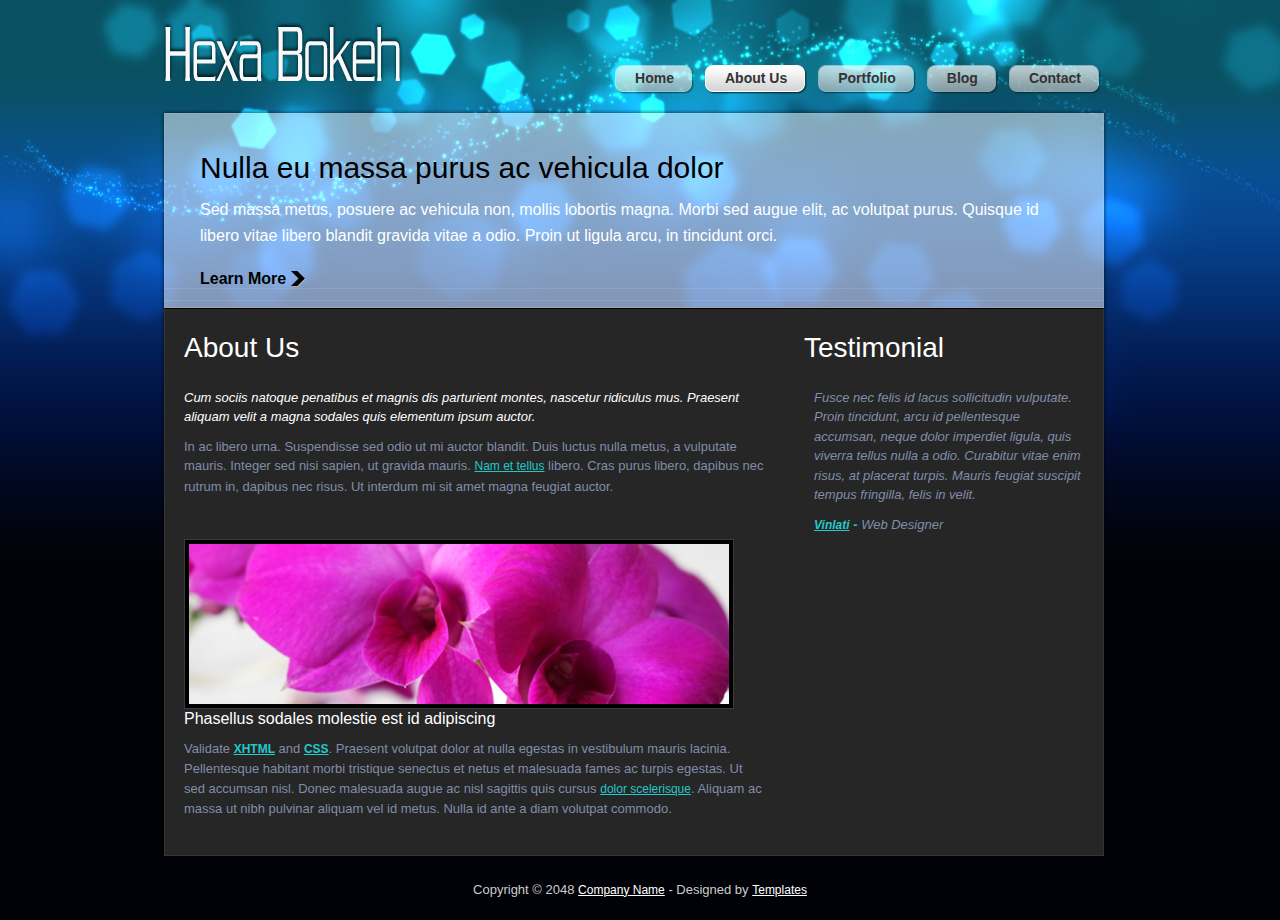
<file: 2026/about.html>
﻿<!DOCTYPE html PUBLIC "-//W3C//DTD XHTML 1.0 Transitional//EN" "http://www.w3.org/TR/xhtml1/DTD/xhtml1-transitional.dtd">
<html xmlns="http://www.w3.org/1999/xhtml">
<head>
<meta http-equiv="Content-Type" content="text/html; charset=utf-8" />
<title>Hexa Bokeh Theme - About Our Company</title>
<meta name="keywords" content="" />
<meta name="description" content="" />
<!--
Template 2026 Hexa Bokeh
http://www.tooplate.com/view/2026-hexa-bokeh
-->
<link href="tooplate_style.css" rel="stylesheet" type="text/css" />
        
<link rel="stylesheet" type="text/css" href="ddsmoothmenu.css" />

<script type="text/javascript" src="js/jquery.min.js"></script>
<script type="text/javascript" src="ddsmoothmenu.js">

/***********************************************
* Smooth Navigational Menu- (c) Dynamic Drive DHTML code library (www.dynamicdrive.com)
* This notice MUST stay intact for legal use
* Visit Dynamic Drive at http://www.dynamicdrive.com/ for full source code
***********************************************/

</script>

<script type="text/javascript">

ddsmoothmenu.init({
	mainmenuid: "tooplate_menu", //menu DIV id
	orientation: 'h', //Horizontal or vertical menu: Set to "h" or "v"
	classname: 'ddsmoothmenu', //class added to menu's outer DIV
	//customtheme: ["#1c5a80", "#18374a"],
	contentsource: "markup" //"markup" or ["container_id", "path_to_menu_file"]
})

</script>
    
</head>
<body>

<div id="tooplate_outer_wrapper">
	<div id="tooplate_wrapper">
    	<div id="tooplate_header">
            
            <div id="site_title"><h1><a href="#">Hexa Bokeh Template</a></h1></div>
			
            <div id="tooplate_menu" class="ddsmoothmenu">
                <ul>
                    <li><a href="index.html"><span></span>Home</a></li>
                    <li><a href="about.html" class="selected"><span></span>About Us</a>
                        <ul>
                            <li><a href="#">Sub menu 1</a></li>
                            <li><a href="#">Sub menu 2</a></li>
                            <li><a href="#">Sub menu 3</a></li>
                        </ul>
                    </li>
                    <li><a href="portfolio.html"><span></span>Portfolio</a>
                        <ul>
                            <li><a href="#">Sub menu 1</a></li>
                            <li><a href="#">Sub menu 2</a></li>
                            <li><a href="#">Sub menu 3</a></li>
                            <li><a href="#">Sub menu 4</a></li>
                            <li><a href="#">Sub menu 5</a></li>
                        </ul>
                    </li>
                    <li><a href="blog.html"><span></span>Blog</a></li>
                    <li><a href="contact.html"><span></span>Contact</a></li>
                </ul>
                <br style="clear: left" />
            </div> <!-- end of tooplate_menu -->
			
            <div class="cleaner"></div>
        </div> <!-- end of forever header -->
        
        <div id="tooplate_middle_sp">
            <div id="mid_title">
                Nulla eu massa purus ac vehicula dolor 	
            </div>
                <p>Sed massa metus, posuere ac vehicula non, mollis lobortis magna. Morbi sed augue elit, ac volutpat purus. Quisque id libero vitae libero blandit gravida vitae a odio. Proin ut ligula arcu, in tincidunt orci.</p>
            <div id="learn_more"><a href="#">Learn More</a></div>
			
            <div class="cleaner"></div>
        </div> <!-- end of middle -->
        
        <div id="tooplate_main">
        	
            <div class="col_w900 col_w900_last">
            <div class="col_w580 float_l">
                
				<h2>About Us</h2>
				<p><em>Cum sociis natoque penatibus et magnis dis parturient montes, nascetur ridiculus mus. Praesent aliquam velit a magna sodales quis elementum ipsum auctor.</em></p>
				<p>In ac libero urna. Suspendisse sed odio ut mi auctor blandit. Duis luctus nulla metus, a vulputate mauris. Integer sed nisi sapien, ut gravida mauris. <a href="#">Nam et tellus</a> libero. Cras purus libero, dapibus nec rutrum in, dapibus nec risus. Ut interdum mi sit amet magna feugiat auctor. </p>
				<div class="h30"></div>
				<div class="image_wrapper image_fl"><img src="images/tooplate_image_03.png" alt="Image 03" /></div>
				<h5>Phasellus sodales molestie est id adipiscing</h5>
				<p>Validate <a href="http://validator.w3.org/check?uri=referer" rel="nofollow"><strong>XHTML</strong></a> and <a href="http://jigsaw.w3.org/css-validator/check/referer" rel="nofollow"><strong>CSS</strong></a>. Praesent volutpat dolor at nulla egestas in vestibulum mauris lacinia. Pellentesque habitant morbi tristique senectus et netus et malesuada fames ac turpis egestas. Ut sed accumsan nisl. Donec malesuada augue ac nisl sagittis quis cursus <a href="#">dolor scelerisque</a>. Aliquam ac massa ut nibh pulvinar aliquam vel id metus. Nulla id ante a diam volutpat commodo.</p>
                
            </div>
            <div class="col_w280 float_r">
            
                <h2>Testimonial</h2>
                <blockquote>
                <p>Fusce nec felis id lacus sollicitudin vulputate. Proin tincidunt, arcu id pellentesque accumsan, neque dolor imperdiet ligula, quis viverra tellus nulla a odio. Curabitur vitae enim risus, at placerat turpis. Mauris feugiat suscipit tempus fringilla, felis in velit. </p>
                
                <cite><a href="#">Vinlati</a> - <span>Web Designer</span></cite>
                </blockquote>
            
            </div>  
            <div class="cleaner"></div>

		</div>
            
        </div><div id="tooplate_main_bottom"></div>
    
    	<div id="tooplate_footer">
		
            Copyright © 2048 <a href="#">Company Name</a> - Designed by <a rel="nofollow" href="http://www.tooplate.com">Templates</a>
			
        </div>
    
    </div> <!-- end of tooplate_wrapper -->
</div> <!-- end of tooplate_outer_wrapper -->

</body>
</html>
</file>
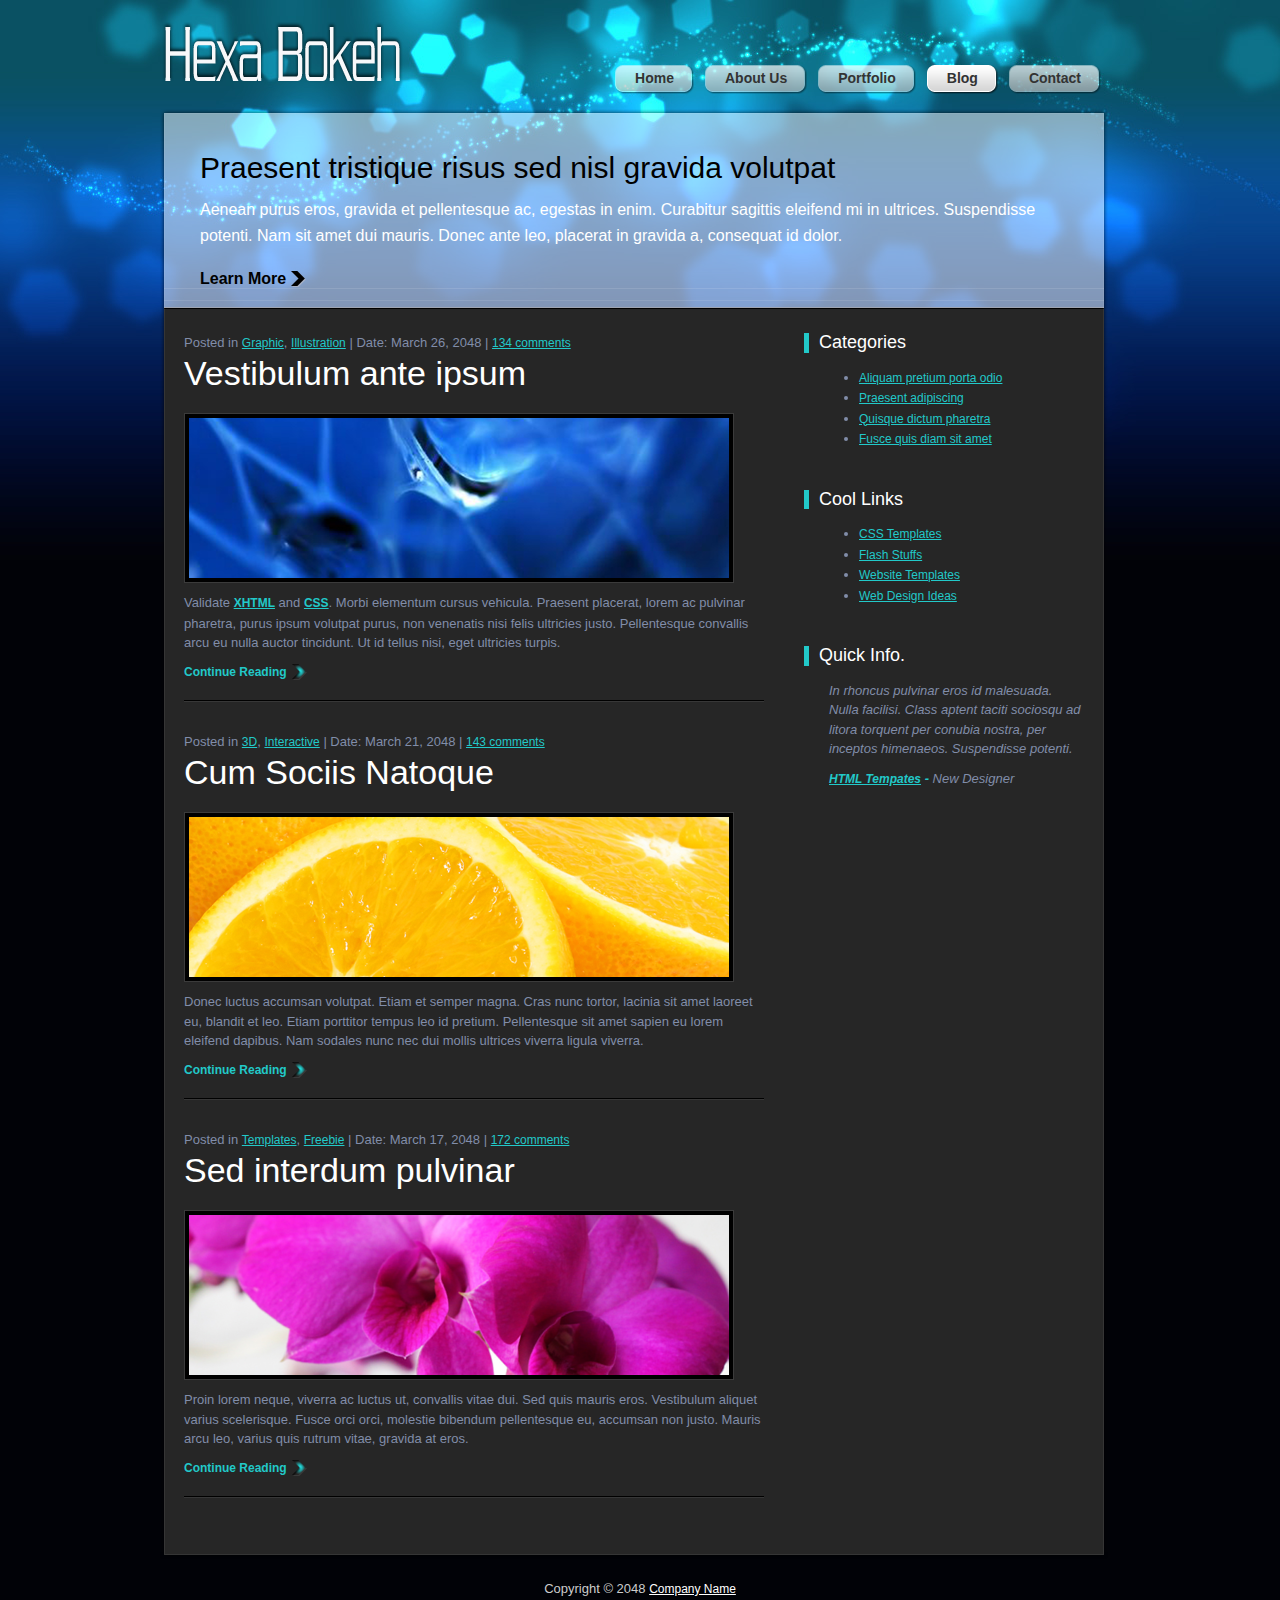
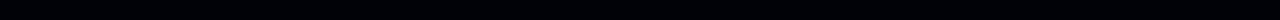
<file: 2026/blog.html>
﻿<!DOCTYPE html PUBLIC "-//W3C//DTD XHTML 1.0 Transitional//EN" "http://www.w3.org/TR/xhtml1/DTD/xhtml1-transitional.dtd">
<html xmlns="http://www.w3.org/1999/xhtml">
<head>
<meta http-equiv="Content-Type" content="text/html; charset=utf-8" />
<title>Hexa Bokeh Theme - Blog Page</title>
<meta name="keywords" content="" />
<meta name="description" content="" />
<!--
Template 2026 Hexa Bokeh
http://www.tooplate.com/view/2026-hexa-bokeh
-->
<link href="tooplate_style.css" rel="stylesheet" type="text/css" />
        
<link rel="stylesheet" type="text/css" href="ddsmoothmenu.css" />

<script type="text/javascript" src="js/jquery.min.js"></script>
<script type="text/javascript" src="ddsmoothmenu.js">

/***********************************************
* Smooth Navigational Menu- (c) Dynamic Drive DHTML code library (www.dynamicdrive.com)
* This notice MUST stay intact for legal use
* Visit Dynamic Drive at http://www.dynamicdrive.com/ for full source code
***********************************************/

</script>

<script type="text/javascript">

ddsmoothmenu.init({
	mainmenuid: "tooplate_menu", //menu DIV id
	orientation: 'h', //Horizontal or vertical menu: Set to "h" or "v"
	classname: 'ddsmoothmenu', //class added to menu's outer DIV
	//customtheme: ["#1c5a80", "#18374a"],
	contentsource: "markup" //"markup" or ["container_id", "path_to_menu_file"]
})

</script>
    
</head>
<body>

<div id="tooplate_outer_wrapper">
	<div id="tooplate_wrapper">
	
    	<div id="tooplate_header">
        
            <div id="site_title"><h1><a href="#">Hexa Bokeh Template</a></h1></div>
			
            <div id="tooplate_menu" class="ddsmoothmenu">
                <ul>
                    <li><a href="index.html"><span></span>Home</a></li>
                    <li><a href="about.html"><span></span>About Us</a>
                        <ul>
                            <li><a href="#">Sub menu 1</a></li>
                            <li><a href="#">Sub menu 2</a></li>
                            <li><a href="#">Sub menu 3</a></li>
                        </ul>
                    </li>
                    <li><a href="portfolio.html"><span></span>Portfolio</a>
                        <ul>
                            <li><a href="#">Sub menu 1</a></li>
                            <li><a href="#">Sub menu 2</a></li>
                            <li><a href="#">Sub menu 3</a></li>
                            <li><a href="#">Sub menu 3</a></li>
                            <li><a href="#">Sub menu 4</a></li>
                        </ul>
                    </li>
                    <li><a href="blog.html" class="selected"><span></span>Blog</a></li>
                    <li><a href="contact.html"><span></span>Contact</a></li>
                </ul>
				
                <br style="clear: left" />
            </div> <!-- end of tooplate_menu -->
			
            <div class="cleaner"></div>
        </div> <!-- end of forever header -->
        
        <div id="tooplate_middle_sp">
            <div id="mid_title">
            	Praesent tristique risus sed nisl gravida volutpat
            </div>
            <p>Aenean purus eros, gravida et pellentesque ac, egestas in enim. Curabitur sagittis eleifend mi in ultrices. Suspendisse potenti. Nam sit amet dui mauris. Donec ante leo, placerat in gravida a, consequat id dolor.</p>
            <div id="learn_more"><a href="#">Learn More</a></div>
            <div class="cleaner"></div>
        </div> <!-- end of middle -->
        
        <div id="tooplate_main">
		
           	<div class="col_w580 float_l">
        	<div class="post_box">
            	<p><span class="cat">Posted in <a href="#">Graphic</a>, <a href="#">Illustration</a></span> | Date: March 26, 2048 | <a href="#">134 comments</a></p>
            	<h2>Vestibulum ante ipsum</h2>
                <img src="images/tooplate_image_02.png" class="image_wrapper" alt="Image" />
                <p> Validate <a href="http://validator.w3.org/check?uri=referer" rel="nofollow"><strong>XHTML</strong></a> and <a href="http://jigsaw.w3.org/css-validator/check/referer" rel="nofollow"><strong>CSS</strong></a>. Morbi elementum cursus vehicula. Praesent placerat, lorem ac pulvinar pharetra, purus ipsum volutpat purus, non venenatis nisi felis ultricies justo. Pellentesque convallis arcu eu nulla auctor tincidunt. Ut id tellus nisi, eget ultricies turpis.</p>
                <a class="more" href="#">Continue Reading</a>
				
                <div class="cleaner"></div>
			</div>
			
            <div class="post_box">
            	<p><span class="cat">Posted in <a href="#">3D</a>, <a href="#">Interactive</a></span> | Date: March 21, 2048 | <a href="#">143 comments</a></p>
            	<h2>Cum Sociis Natoque</h2>
            	<img src="images/tooplate_image_04.png" class="image_wrapper" alt="Image 02" />
                <p>Donec luctus accumsan volutpat. Etiam et semper magna. Cras nunc tortor, lacinia sit amet laoreet eu, blandit et leo. Etiam porttitor tempus leo id pretium. Pellentesque sit amet sapien eu lorem eleifend dapibus. Nam sodales nunc nec dui mollis ultrices viverra ligula viverra.</p>
                <a class="more" href="#">Continue Reading</a>
                <div class="cleaner"></div>
			</div>
			
            <div class="post_box">
                <p><span class="cat">Posted in <a href="#">Templates</a>, <a href="#">Freebie</a></span> | Date: March 17, 2048 | <a href="#">172 comments</a></p>
                <h2>Sed interdum pulvinar</h2>
                <img src="images/tooplate_image_03.png" class="image_wrapper" alt="Image 03" />
                <p>Proin lorem neque, viverra ac luctus ut, convallis vitae dui. Sed quis mauris eros. Vestibulum aliquet varius scelerisque. Fusce orci orci, molestie bibendum pellentesque eu, accumsan non justo. Mauris arcu leo, varius quis rutrum vitae, gravida at eros.</p>
                <a class="more" href="#">Continue Reading</a>
                <div class="cleaner"></div>
			</div>
        </div>
        
        <div class="col_w280 float_r">
        	<h4>Categories</h4>
            <div class="sidebar_box">
                <ul class="tmo_list">
                    <li><a href="#">Aliquam pretium porta odio</a></li>
                    <li><a href="#">Praesent adipiscing</a></li>
                    <li><a href="#">Quisque dictum pharetra</a></li>
                    <li><a href="#">Fusce quis diam sit amet</a></li>
                </ul>
            </div>
            
            <div class="cleaner_h20"></div>
            
            <h4>Cool Links</h4>
            <div class="sidebar_box">
                <ul class="tmo_list">
                    <li><a href="#">CSS Templates</a></li> 
                    <li><a href="#">Flash Stuffs</a></li>
                    <li><a href="#">Website Templates</a></li>
                    <li><a href="#">Web Design Ideas</a></li>
                </ul>
            </div>
            
            <div class="cleaner_h20"></div>
            
				<h4>Quick Info.</h4>
				<div class="sidebar_box">
					<blockquote>
					<p>  In rhoncus pulvinar eros id malesuada. Nulla facilisi. Class aptent taciti sociosqu ad litora torquent per conubia nostra, per inceptos himenaeos. Suspendisse potenti. </p>
                    
                  	<cite><a href="#">HTML Tempates</a> - <span>New Designer</span></cite>            </blockquote>
          		</div>
        	</div>    
            
            <div class="cleaner"></div>
		</div>        
        
        <div id="tooplate_main_bottom"></div>
    
    	<div id="tooplate_footer">
		
            Copyright © 2048 <a href="#">Company Name</a>
            
        </div>
    
    </div> <!-- end of tooplate_wrapper -->
</div> <!-- end of tooplate_outer_wrapper -->

</body>
</html>
</file>
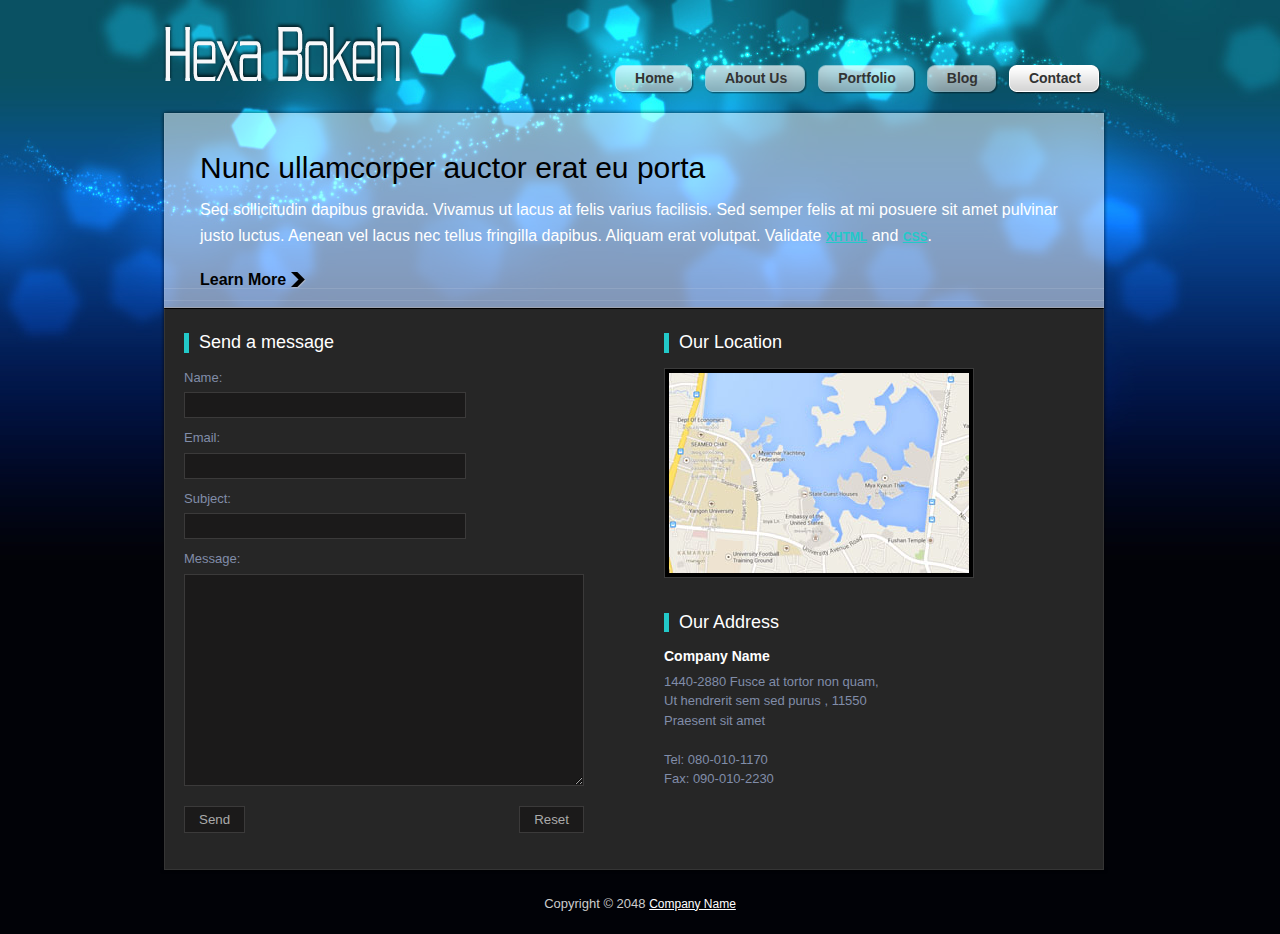
<file: 2026/contact.html>
﻿<!DOCTYPE html PUBLIC "-//W3C//DTD XHTML 1.0 Transitional//EN" "http://www.w3.org/TR/xhtml1/DTD/xhtml1-transitional.dtd">
<html xmlns="http://www.w3.org/1999/xhtml">
<head>
<meta http-equiv="Content-Type" content="text/html; charset=utf-8" />
<title>Hexa Bokeh Theme - Contact Form</title>
<meta name="keywords" content="" />
<meta name="description" content="" />
<!--
Template 2026 Hexa Bokeh
http://www.tooplate.com/view/2026-hexa-bokeh
-->
<link href="tooplate_style.css" rel="stylesheet" type="text/css" />

<link rel="stylesheet" type="text/css" href="ddsmoothmenu.css" />

<script type="text/javascript" src="js/jquery.min.js"></script>
<script type="text/javascript" src="ddsmoothmenu.js">

/***********************************************
* Smooth Navigational Menu- (c) Dynamic Drive DHTML code library (www.dynamicdrive.com)
* This notice MUST stay intact for legal use
* Visit Dynamic Drive at http://www.dynamicdrive.com/ for full source code
***********************************************/

</script>

<script type="text/javascript">

ddsmoothmenu.init({
	mainmenuid: "tooplate_menu", //menu DIV id
	orientation: 'h', //Horizontal or vertical menu: Set to "h" or "v"
	classname: 'ddsmoothmenu', //class added to menu's outer DIV
	//customtheme: ["#1c5a80", "#18374a"],
	contentsource: "markup" //"markup" or ["container_id", "path_to_menu_file"]
})

</script>

<link rel="stylesheet" type="text/css" href="css/jquery.lightbox-0.5.css" />    
    
    <!-- Arquivos utilizados pelo jQuery lightBox plugin -->
    <script type="text/javascript" src="js/jquery.js"></script>
    <script type="text/javascript" src="js/jquery.lightbox-0.5.js"></script>
    <link rel="stylesheet" type="text/css" href="css/jquery.lightbox-0.5.css" media="screen" />
    <!-- / fim dos arquivos utilizados pelo jQuery lightBox plugin -->
    
    <!-- Ativando o jQuery lightBox plugin -->
    <script type="text/javascript">
    $(function() {
        $('#map a').lightBox();
    });
    </script>
    
</head>
<body>

<div id="tooplate_outer_wrapper">
	<div id="tooplate_wrapper">
    
    	<div id="tooplate_header">
        
            <div id="site_title"><h1><a href="#">Hexa Bokeh Template</a></h1></div>
			
            <div id="tooplate_menu" class="ddsmoothmenu">
                <ul>
                    <li><a href="index.html"><span></span>Home</a></li>
                    <li><a href="about.html"><span></span>About Us</a>
                        <ul>
                            <li><a href="#">Sub menu 1</a></li>
                            <li><a href="#">Sub menu 2</a></li>
                            <li><a href="#">Sub menu 3</a></li>
                        </ul>
                    </li>
                    <li><a href="portfolio.html"><span></span>Portfolio</a>
                        <ul>
                            <li><a href="#">Sub menu 1</a></li>
                            <li><a href="#">Sub menu 2</a></li>
                            <li><a href="#">Sub menu 3</a></li>
                            <li><a href="#">Sub menu 4</a></li>
                            <li><a href="#">Sub menu 5</a></li>
                        </ul>
                    </li>
                    <li><a href="blog.html"><span></span>Blog</a></li>
                    <li><a href="contact.html" class="selected"><span></span>Contact</a></li>
                </ul>
                <br style="clear: left" />
            </div> <!-- end of tooplate_menu -->
			
            <div class="cleaner"></div>
        </div> <!-- end of forever header -->
        
        <div id="tooplate_middle_sp">
            <div id="mid_title">
                    Nunc ullamcorper auctor erat eu porta	
                </div>
                <p>Sed sollicitudin dapibus gravida. Vivamus ut lacus at felis varius facilisis. Sed semper felis at mi posuere sit amet pulvinar justo luctus. Aenean vel lacus nec tellus fringilla dapibus. Aliquam erat volutpat. Validate <a href="http://validator.w3.org/check?uri=referer" rel="nofollow"><strong>XHTML</strong></a> and <a href="http://jigsaw.w3.org/css-validator/check/referer" rel="nofollow"><strong>CSS</strong></a>.</p>
                <div id="learn_more"><a href="#">Learn More</a></div>
            <div class="cleaner"></div>
        </div> <!-- end of middle -->
        
        <div id="tooplate_main">
        	
            <div class="col_w420 float_l">
                <div id="contact_form">
            
                    <h4>Send a message</h4>
                    
                    <form method="post" name="contact" action="#">

						<label for="author">Name:</label> <input type="text" maxlength="40" id="author" class="input_field" name="author" />
						<div class="cleaner h10"></div>
		
						<label for="email">Email:</label> <input type="text" maxlength="40" id="email" class="input_field" name="email" />
						<div class="cleaner h10"></div>
								
						<label for="subject">Subject:</label> <input type="text" maxlength="40" id="subject" class="input_field" name="subject" />
						<div class="cleaner h10"></div>
	
						<label for="text">Message:</label> <textarea id="text" name="text" rows="0" cols="0" class="required"></textarea>
						<div class="cleaner h10"></div>
	
						<input type="submit" value="Send" id="submit" name="submit" class="submit_btn float_l" />
						<input type="reset" value="Reset" id="reset" name="reset" class="submit_btn float_r" />
                    
            		</form>
            
                </div> 
            </div>
                
            <div class="col_w420 float_r">
                <h4>Our Location</h4>
                <div id="map">
                    <a href="images/map_big.jpg" title="Location">
                        <img width="300" height="200" src="images/map_thumb.jpg" alt="Location Map" class="image_wrapper" />
                    </a>
              </div>                
                <div class="cleaner h30"></div>
                
                <h4>Our Address</h4>
                <h6><strong>Company Name</strong></h6>
                1440-2880   Fusce at tortor non quam, <br />
                Ut hendrerit sem sed purus , 11550 <br />
                Praesent sit amet<br /><br />
				
				Tel: 080-010-1170<br />
				Fax: 090-010-2230<br />
            </div>
            
            <div class="cleaner"></div>
        </div><div id="tooplate_main_bottom"></div>
    
    	<div id="tooplate_footer">
            
			Copyright © 2048 <a href="#">Company Name</a>
            
        </div>
    
    </div> <!-- end of tooplate_wrapper -->
</div> <!-- end of tooplate_outer_wrapper -->

</body>
</html>
</file>
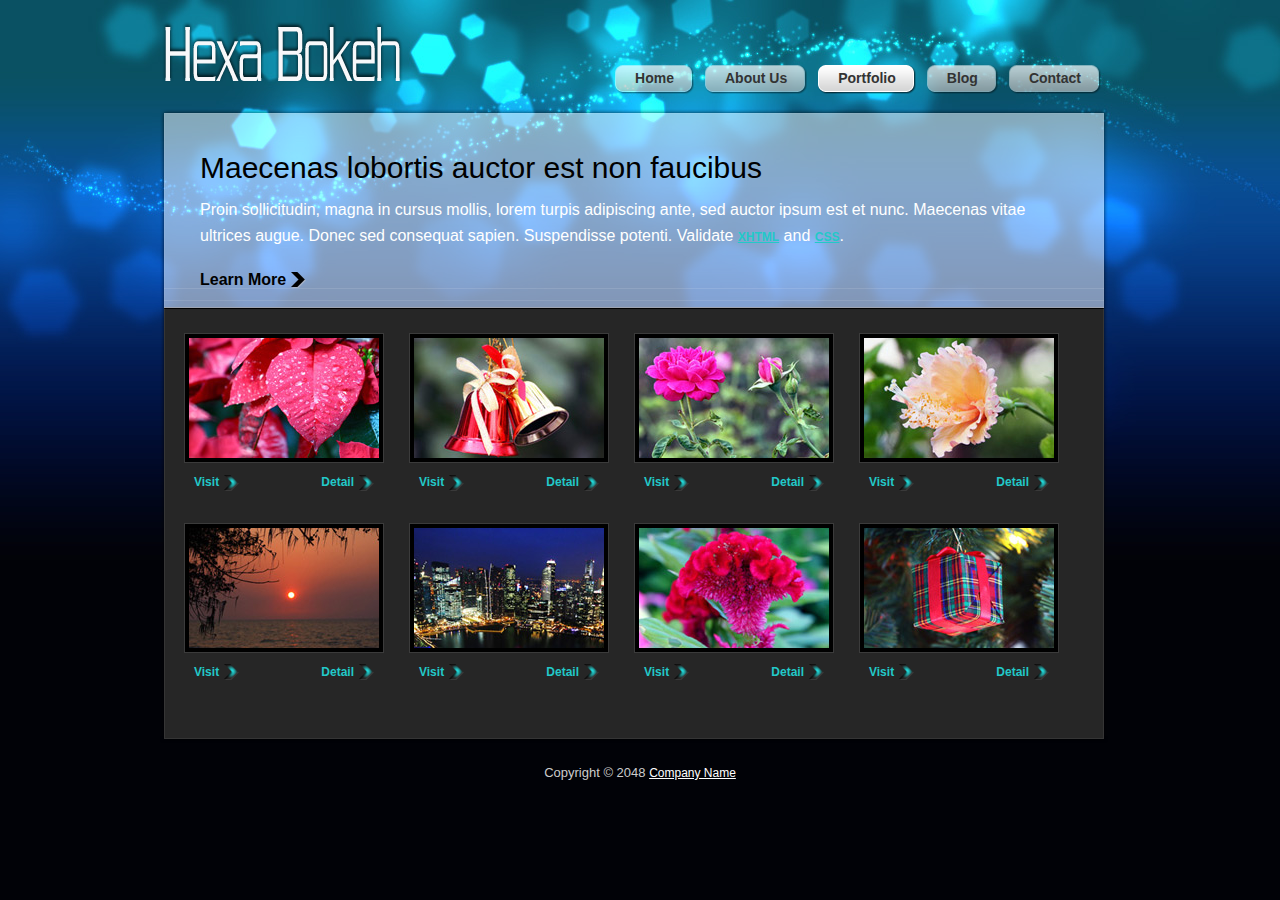
<file: 2026/portfolio.html>
﻿<!DOCTYPE html PUBLIC "-//W3C//DTD XHTML 1.0 Transitional//EN" "http://www.w3.org/TR/xhtml1/DTD/xhtml1-transitional.dtd">
<html xmlns="http://www.w3.org/1999/xhtml">
<head>
<meta http-equiv="Content-Type" content="text/html; charset=utf-8" />
<title>Hexa Bokeh Theme - Portfolio Page</title>
<meta name="keywords" content="" />
<meta name="description" content="" />
<!--
Template 2026 Hexa Bokeh
http://www.tooplate.com/view/2026-hexa-bokeh
-->
<link href="tooplate_style.css" rel="stylesheet" type="text/css" />
        
<link rel="stylesheet" type="text/css" href="ddsmoothmenu.css" />

<script type="text/javascript" src="js/jquery.min.js"></script>
<script type="text/javascript" src="ddsmoothmenu.js">

/***********************************************
* Smooth Navigational Menu- (c) Dynamic Drive DHTML code library (www.dynamicdrive.com)
* This notice MUST stay intact for legal use
* Visit Dynamic Drive at http://www.dynamicdrive.com/ for full source code
***********************************************/

</script>

<script type="text/javascript">

ddsmoothmenu.init({
	mainmenuid: "tooplate_menu", //menu DIV id
	orientation: 'h', //Horizontal or vertical menu: Set to "h" or "v"
	classname: 'ddsmoothmenu', //class added to menu's outer DIV
	//customtheme: ["#1c5a80", "#18374a"],
	contentsource: "markup" //"markup" or ["container_id", "path_to_menu_file"]
})

</script>

<!--////// CHOOSE ONE OF THE 3 PIROBOX STYLES  \\\\\\\-->
<link href="css_pirobox/white/style.css" media="screen" title="shadow" rel="stylesheet" type="text/css" />
<!--<link href="css_pirobox/white/style.css" media="screen" title="white" rel="stylesheet" type="text/css" />
<link href="css_pirobox/black/style.css" media="screen" title="black" rel="stylesheet" type="text/css" />-->
<!--////// END  \\\\\\\-->

<!--////// INCLUDE THE JS AND PIROBOX OPTION IN YOUR HEADER  \\\\\\\-->
<script type="text/javascript" src="js/jquery.min.js"></script>
<script type="text/javascript" src="js/piroBox.1_2.js"></script>
<script type="text/javascript">
$(document).ready(function() {
	$().piroBox({
			my_speed: 600, //animation speed
			bg_alpha: 0.5, //background opacity
			radius: 4, //caption rounded corner
			scrollImage : false, // true == image follows the page, false == image remains in the same open position
			pirobox_next : 'piro_next', // Nav buttons -> piro_next == inside piroBox , piro_next_out == outside piroBox
			pirobox_prev : 'piro_prev',// Nav buttons -> piro_prev == inside piroBox , piro_prev_out == outside piroBox
			close_all : '.piro_close',// add class .piro_overlay(with comma)if you want overlay click close piroBox
			slideShow : 'slideshow', // just delete slideshow between '' if you don't want it.
			slideSpeed : 4 //slideshow duration in seconds(3 to 6 Recommended)
	});
});
</script>
<!--////// END  \\\\\\\-->
    
</head>
<body>

<div id="tooplate_outer_wrapper">
	<div id="tooplate_wrapper">
    	<div id="tooplate_header">
		
            <div id="site_title"><h1><a href="#">Hexa Bokeh Template</a></h1></div>
            
            <div id="tooplate_menu" class="ddsmoothmenu">
                <ul>
                    <li><a href="index.html"><span></span>Home</a></li>
                    <li><a href="about.html"><span></span>About Us</a>
                        <ul>
                            <li><a href="#">Sub menu 1</a></li>
                            <li><a href="#">Sub menu 2</a></li>
                            <li><a href="#">Sub menu 3</a></li>
                        </ul>
                    </li>
                    <li><a href="portfolio.html" class="selected"><span></span>Portfolio</a>
                        <ul>
                            <li><a href="#">Sub menu 1</a></li>
                            <li><a href="#">Sub menu 2</a></li>
                            <li><a href="#">Sub menu 3</a></li>
                            <li><a href="#">Sub menu 4</a></li>
                            <li><a href="#">Sub menu 5</a></li>
                        </ul>
                    </li>
                    <li><a href="blog.html"><span></span>Blog</a></li>
                    <li><a href="contact.html"><span></span>Contact</a></li>
                </ul>
                <br style="clear: left" />
            </div> <!-- end of tooplate_menu -->
			
            <div class="cleaner"></div>
        </div> <!-- end of forever header -->
        
        <div id="tooplate_middle_sp">
            <div id="mid_title">
            Maecenas lobortis auctor est non faucibus	
            </div>
            <p>Proin sollicitudin, magna in cursus mollis, lorem turpis adipiscing ante, sed auctor ipsum est et nunc. Maecenas vitae ultrices augue. Donec sed consequat sapien. Suspendisse potenti. Validate <a href="http://validator.w3.org/check?uri=referer" rel="nofollow"><strong>XHTML</strong></a> and <a href="http://jigsaw.w3.org/css-validator/check/referer" rel="nofollow"><strong>CSS</strong></a>.</p>
            <div id="learn_more"><a href="#">Learn More</a></div>
            <div class="cleaner"></div>
		</div> <!-- end of middle -->
        
        <div id="tooplate_main">
        	
         	<div id="gallery">
				<div class="gallery_box"><a class="pirobox" href="images/gallery/image_01_b.jpg" title="Vivamus mattis tellus sit amet massa gravida tristique."><img src="images/gallery/image_01.jpg" alt="Image 01" class="image_wrapper" /></a>
				   	<div class="gl_box">
						 <a href="#" class="more float_l">Visit</a>
						 <a href="#" class="more float_r">Detail</a>
						<div class="cleaner"></div>
					</div>
						<div class="cleaner"></div>
				</div>
				
    	  		<div class="gallery_box">
    	  		  <a class="pirobox" href="images/gallery/image_02_b.jpg" title="Sed interdum semper massa, non posuere nibh accumsan ut."><img src="images/gallery/image_02.jpg" alt="Image 02" class="image_wrapper" /></a>
    	  		  	<div class="gl_box">
						<a href="#" class="more float_l">Visit</a>
						<a href="#" class="more float_r">Detail</a>
						<div class="cleaner"></div>
				  	</div>
               	 	<div class="cleaner"></div>
	  		  	</div>
				
				<div class="gallery_box">
					<a class="pirobox" href="images/gallery/image_03_b.jpg" title="Etiam placerat iaculis mauris, vitae ultrices felis scelerisque eget.">
						<img src="images/gallery/image_03.jpg" alt="Image 03" class="image_wrapper" />
					</a>
					<div class="gl_box">
						<a href="#" class="more float_l">Visit</a>
						<a href="#" class="more float_r">Detail</a>
						<div class="cleaner"></div>
					</div>
                	<div class="cleaner"></div>
				</div>
				<div class="gallery_box gb_lmb">
					<a class="pirobox" href="images/gallery/image_04_b.jpg" title="Integer sit amet velit quis nibh laoreet dignissim.">
						<img src="images/gallery/image_04.jpg" alt="Image 04" class="image_wrapper" />
					</a>
					<div class="gl_box">
						<a href="#" class="more float_l">Visit</a>
						<a href="#" class="more float_r">Detail</a>
						<div class="cleaner"></div>
					</div>
					<div class="cleaner"></div>
				</div>
				
            	<div class="gallery_box"><a class="pirobox" href="images/gallery/image_05_b.jpg" title="Proin consequat erat eu nunc ornare vestibulum."><img src="images/gallery/image_05.jpg" alt="Image 05" class="image_wrapper" /></a>
              		<div class="gl_box">
						<a href="#" class="more float_l">Visit</a>
					  	<a href="#" class="more float_r">Detail</a>
                		<div class="cleaner"></div>
			  		</div>
                	<div class="cleaner"></div>
		  		</div>
				
			  	<div class="gallery_box">
			  		<a class="pirobox" href="images/gallery/image_06_b.jpg" title="Maecenas cursus mi ut ipsum rhoncus a lobortis sem consequat."><img src="images/gallery/image_06.jpg" alt="Image 06" class="image_wrapper" /></a>
				  	<div class="gl_box">
					  	<a href="#" class="more float_l">Visit</a>
					  	<a href="#" class="more float_r">Detail</a>
						<div class="cleaner"></div>
				  	</div>
					<div class="cleaner"></div>
			  	</div>
				
          		<div class="gallery_box">
          			<a class="pirobox" href="images/gallery/image_07_b.jpg" title="Maecenas gravida mauris vel sapien sagittis imperdiet."><img src="images/gallery/image_07.jpg" alt="Image 07" class="image_wrapper" /></a>
              		<div class="gl_box">
					  	<a href="#" class="more float_l">Visit</a>
					  	<a href="#" class="more float_r">Detail</a>
                		<div class="cleaner"></div>
			  		</div>
                	<div class="cleaner"></div>
		  		</div>
				
            	<div class="gallery_box gb_lmb">
					<a class="pirobox" href="images/gallery/image_08_b.jpg" title="Mauris ac erat a neque imperdiet elementum.">
					<img src="images/gallery/image_08.jpg" alt="Image 08" class="image_wrapper" />
					</a>
					<div class="gl_box">
						<a href="#" class="more float_l">Visit</a>
						<a href="#" class="more float_r">Detail</a>
						<div class="cleaner"></div>
					</div>
                	<div class="cleaner"></div>
				</div>
      		</div> 
        
   	  		<div class="cleaner"></div>
        </div>
		
		<div id="tooplate_main_bottom"></div>
    
    	<div id="tooplate_footer">
            
			Copyright © 2048 <a href="#">Company Name</a>
            
        </div>
    
    </div> <!-- end of tooplate_wrapper -->
</div> <!-- end of tooplate_outer_wrapper -->

</body>
</html>
</file>
<file: 2026/tooplate_style.css>
/*
Template 2026 Hexa Bokeh
http://www.tooplate.com/view/2026-hexa-bokeh
*/

body {
	margin: 0;
	padding: 0;
	color: #818da9;
	font-family: Tahoma, Geneva, sans-serif;
	font-size: 13px;
	line-height: 1.5em; 
	background-color: #010207;
	background-position: top;
	background-repeat: repeat-x;
	background-image: url(images/tooplate_body_wrapper.jpg)
}

a, a:link, a:visited { 
	color: #22c9c9; 
	font-weight: normal; 
	text-decoration: underline; 
	font-size: 12px; 
}

a:hover { 
	text-decoration: none; 
}

a.more { 
	display: inline-block; 
	padding-right: 20px; 
	background:url(images/tooplate_more.png) center right no-repeat; 
	font-weight: 700; 
	text-decoration: none; 
}

p { 
	margin: 0 0 10px 0; 
	padding: 0; 
}

img { 
	border: none; 
}

blockquote { font-style: italic; margin: 0 0 0 10px;}
cite { font-weight: bold; color:#22c9c9; }
cite a, cite a:link, cite a:visited  { font-weight: bold; color:#22c9c9; }
cite span { font-weight: 400; color: #818da9; }
em { color: #fff; }

h1, h2, h3, h4, h5, h6 { color: #fff; font-weight: normal; }
h1 { font-size: 34px; margin: 0 0 30px; padding: 5px 0 }
h2 { font-size: 28px; margin: 0 0 25px; padding: 5px 0; }
h3 { font-size: 22px; margin: 0 0 20px; padding: 0; }
h4 { font-size: 18px; margin: 0 0 15px; padding: 0 0 0 10px; border-left: 5px solid #22c9c9 }
h5 { font-size: 16px; margin: 0 0 10px; padding: 0;  }
h6 { font-size: 14px; margin: 0 0 5px; padding: 0; }

.cleaner { clear: both }
.h10 { height: 10px }
.h20 { height: 20px }
.h30 { height: 30px }
.h40 { height: 40px }
.h50 { height: 50px }
.h60 { height: 60px }

.float_l { float: left }
.float_r { float: right }

.image_wrapper { 
	display: inline-block; 
	border: 1px solid #3b3b3b; 
	padding: 4px; 
	background: #000; 
	margin-bottom: 5px; 
}

.image_fl { 
	float: left; 
	margin: 3px 30px 0 0; 
}

.image_fr { 
	float: right; margin: 3px 0 0 30px; 
}

.tooplate_list { 
	margin: 20px 0 20px 10px; 
	padding: 0; 
	list-style: none; 
}

.tooplate_list li { 
	color:#22c9c9; 
	margin: 0; 
	padding: 0 0 5px 20px; 
	background: url(images/tooplate_list.png) no-repeat scroll 0 5px;  
}

.tooplate_list li a { 
	color: #22c9c9; 
	font-weight: normal; 
	font-size: 12px; 
	text-decoration: none; 
}

.tooplate_list li a:hover { 
	text-decoration: underline; 
}

#tooplate_outer_wrapper { 
	width: 100%; 
	background: url(images/tooplate_body.jpg) center top no-repeat; 
}

#tooplate_wrapper { 
	width: 960px; 
	padding: 0 10px; 
	margin: 0 auto; 
	background:url(images/tooplate_body.jpg) center top no-repeat; 
}

#tooplate_header {
	width: 948px;
	padding: 15px 0;
}

#site_title { 
	float: left; 
}

#site_title h1 { 
	margin: 0; 
	padding: 0; 
}

#site_title h1 a { 
	display: block; 
	width: 245px; 
	height: 70px; 
	color: #fff; 
	text-indent: -10000px; 
	background: url(images/tooplate_logo.png) no-repeat top left; 
}

#tooplate_menu { 
	float: right; 
	margin-top: 50px; 
}

#tooplate_middle { 
	clear: both;
	width: 868px;
	height: 224px;
	padding: 40px;
	overflow: hidden;
	background: url(images/tooplate_middle.png) center top no-repeat
}

#tooplate_middle_sp {
	clear: both;
	width: 868px;
	height: 120px;
	overflow: hidden;
	padding: 40px;
	background: url(images/tooplate_middle_sub.png) center top no-repeat
}

#mid_title { 
	font-size: 30px; 
	line-height: 38px; 
	font-weight: 400; 
	color: #000; 
	margin-bottom: 10px;  
}

#mid_right { 
	float:right; 
	width:400px; 
}

#mid_slider { 
	float: left; 
	width: 440px; 
	height: 220px;
}

#tooplate_middle img { 
	float: right; 
	margin-left: 60px; 
}

#mid_right p, #tooplate_middle_sp p { 
	color: #fff; 
	margin-bottom: 20px; 
	font-size: 16px; 
	line-height: 26px; 
}

#learn_more a { 
	background: url(images/tooplate_lm_btn.png) no-repeat center right; 
	padding-right: 20px;
	padding: 5px 20px 5px 0; 
	color: #000; 
	font-size: 16px; 
	font-weight: bold; 
	text-decoration: none; 
}

#learn_more a:hover { 
	color: #fff; 
}

/* main */

#tooplate_main {
	clear: both;
	width: 900px;
	padding: 24px;
	background: url(images/tooplate_content_middle.png) repeat-y center
}
#tooplate_main_bottom {
	width: 948px;
	height: 7px;
	background: url(images/tooplate_content_bottom.png) no-repeat
}

#tooplate_main p {
	margin-bottom: 10px
}

.col_w900 { width: 900px; margin-bottom: 30px; padding-bottom: 30px; background: url(images/tooplate_hdiv.png) repeat-x bottom }
.col_w580 { width: 580px }
.col_w420 { width: 420px }
.col_w280 { width: 280px }
.col_allw280 { float: left; width: 280px; margin-right: 30px }
.col_w900_last { padding: 0; margin: 0; background: none }
.col_last { margin: 0; border: none }

.fp_service_box img { 
	float: left; 
	margin-right: 15px; 
}

.fp_lw_box { 
	clear: both; 
	margin-bottom: 30px; 
}

.fp_lw_box img { 
	margin-right: 15px; 
	padding-top: 3px; 
}

.fp_lw_box h6 { 
	margin-bottom: 0; 
}

.fp_lw_box h6 a { 
	font-weight: bold; 
	text-decoration: none; 
}

.sidebar_box {
	padding-left: 15px;
	margin-bottom: 40px;
}

#gallery { 
	margin: 0; 
	padding: 0; 
}

.gallery_box { 
	display: block; 
	position: relative; 
	float: left; 
	width: 200px; 
	margin: 0 25px 25px 0; 
}

.gb_lmb { 
	margin: 0 0 25px 0; 
}

.gallery_box a img { 
	width: 190px; 
	height: 120px; 
}

.gl_box { 
	padding: 5px 10px; 
}

.post_box { 
	clear: both; 
	margin-bottom: 30px; 
	padding-bottom: 20px; 
	background: url(images/tooplate_hdiv.png) repeat-x bottom; 
}

.post_header { 
	border-top: 3px solid #999; 
	border-bottom: 1px solid #ccc; 
	padding: 5px; 
	margin-bottom: 20px; 
}

.post_box h2 { 
	font-size: 34px; 
	padding: 0; 
	margin-bottom: 30px; 
}

.post_box p.post_meta { 
	margin-bottom: 0; 
}

.post_box img { 
	margin-bottom: 10px; 
}

#contact_form { 
	padding: 0; 
	width: 400px; 
}

#contact_form form { 
	margin: 0px; 
	padding: 0px; 
}

#contact_form form .input_field { 
	width: 270px; 
	padding: 5px;
	color: #aaa; 
	border: 1px solid #3b3a3a; 
	background: #1b1a1a; 
	font-family: Tahoma, Geneva, sans-serif;
	font-size: 12px;
	margin-top: 5px;
}

#contact_form form label { 
	display: block; 
	width: 100px; 
	margin-right: 10px; 
	font-size: 13px 
}

#contact_form form textarea { 
	width: 388px; 
	height: 200px; 
	padding: 5px; 
	color: #aaa; 
	border: 1px solid #3b3a3a; 
	background: #1b1a1a;
	font-family: Tahoma, Geneva, sans-serif;
	font-size: 12px;
	margin-top: 5px;
}

#contact_form form .submit_btn { 
	margin: 10px 0px;
	padding: 5px 14px;
	color: #aaa; 
	border: 1px solid #3b3a3a; 
	background: #1b1a1a;
}

#tooplate_footer {
	clear: both;
	width: 900px;
	padding: 20px 24px; 
	color: #ccc;
	text-align: center;
	margin: 0 auto;
}

#tooplate_footer a { 
color: #fff; 
text-decoration: underline; 
}
</file>
<file: 2026/ddsmoothmenu.css>
.ddsmoothmenu{
	float: right;
	margin-top: 10px
}

.ddsmoothmenu ul{
	z-index:100;
	margin: 0;
	padding: 0;
	list-style-type: none;
}

/*Top level list items*/
.ddsmoothmenu ul li{
	position: relative;
	display: inline;
	float: left;
}

/*Top level menu link items style*/
.ddsmoothmenu ul li a {
	display: block;
	position: relative;
	height: 26px;
	line-height: 26px;
	padding: 0 20px 3px 12px;
	margin: 0 7px 0 12px;
	font-size: 14px;
	color: #333;	
	text-align: center;
	text-decoration: none;
	font-weight: 700;
	outline: none;
	border: none;
	background: url(images/tooplate_mr.png) no-repeat center right;
}

.ddsmoothmenu ul li a span {
	position: absolute;
	width: 8px;
	height: 29px;
	top: 0;
	left: -8px;
	background: url(images/tooplate_ml.png) no-repeat center left
}

* html .ddsmoothmenu ul li a{ /*IE6 hack to get sub menu links to behave correctly*/
display: inline-block;
}

.ddsmoothmenu ul li a.selected, .ddsmoothmenu ul li a:hover { /*CSS class that's dynamically added to the currently active menu items' LI A element*/
	position: relative;
	background: url(images/tooplate_mhr.png) no-repeat top right;
}

.ddsmoothmenu ul li a.selected span, .ddsmoothmenu ul li a:hover span {
	position: absolute;
	width: 8px;
	height: 29px;
	top: 0;
	left: -8px;
	background: url(images/tooplate_mhl.png) no-repeat;
}
	
/*1st sub level menu*/
.ddsmoothmenu ul li ul{
	position: absolute;
	left: 0;
	display: none; /*collapse all sub menus to begin with*/
	visibility: hidden;
	background: #bad8f7;
}

/*Sub level menu list items (undo style from Top level List Items)*/
.ddsmoothmenu ul li ul li{
display: list-item;
float: none;
}

/*All subsequent sub menu levels vertical offset after 1st level sub menu */
.ddsmoothmenu ul li ul li ul{
top: 0;
}

/* Sub level menu links style */
.ddsmoothmenu ul li ul li a{
	font-weight: 500;
	width: 120px; /*width of sub menus*/
	padding: 2px 10px;
	margin: 0;
	font-size: 12px;
	border-top-width: 0;
	text-align: left;
	background: none;
}

.ddsmoothmenu ul li ul li a span {
	background: none;
}

.ddsmoothmenu ul li ul li a.selected, .ddsmoothmenu ul li ul li a:hover { text-decoration: underline; background: none }

/* Holly Hack for IE \*/
* html .ddsmoothmenu{height: 1%;} /*Holly Hack for IE7 and below*/

/* ######### CSS classes applied to down and right arrow images  ######### */

.downarrowclass{
position: absolute;
top: 12px;
right: 7px;
}

.rightarrowclass{
position: absolute;
top: 6px;
right: 5px;
}

/* ######### CSS for shadow added to sub menus  ######### */

.ddshadow{
position: absolute;
left: 0;
top: 0;
width: 0;
height: 0;
background: #fff;
}

.toplevelshadow{ /*shadow opacity. Doesn't work in IE*/
opacity: 0.5;
}
/* menu */
</file>
<file: 2026/css_pirobox/white/style.css>
/*::::: PIROBOX WHITE RULES::::::::*/
.piro_overlay { position: fixed; _position: absolute; top: 0; left: 0; width: 100%; height: 100%; background:black; display: none; z-index:99997; }

.loading span{position:absolute;top:50%;left:50%;margin-top:-15px;margin-left:-15px;width:30px;height:30px;display:block;z-index:100008; background:url(bg_load.png) center no-repeat!important;background:url(bg_load.gif) center no-repeat }
.loading span span{position:absolute; display:block; width:30px;height:30px; z-index:100009;background: url(ajax-loader_w.gif) center center no-repeat!important;background: url(ajax-loader_b.gif) center center no-repeat;}

.caption{position:absolute;bottom:0;left:0;margin:0;display:block; padding:2px; cursor:text; background:white;}
.piro_nav{position:absolute;bottom:0;left:50%;margin:0;display:block; padding:0; background:black;}
.caption p{ display:block; margin:0;padding:4px 28px 4px 38px; text-align:center; font-weight:normal; background:black; color:white; font-size:12px;}

.piro_close{position:absolute;top:-10px;right:-10px;height:35px;width:35px;background:url(close_btn3.png) no-repeat;cursor:pointer;z-index:100006;}
a.piro_next{position:absolute;bottom:-33px;width:34px; height:35px;right:-37px;text-indent:-999em;outline:none; display:block;background:url(next.png) no-repeat; border:none;cursor:pointer;}
a:hover.piro_next{position:absolute;height:35px;width:34px;display:block; background:url(next_h.png) no-repeat; border:none;}

a.piro_prev{position:absolute;bottom:-33px;width:34px; height:35px;left:-35px; text-indent:-999em; outline:none;display:block;background: url(prev.png) no-repeat;border:none; cursor:pointer;}
a:hover.piro_prev{position:absolute;height:35px;width:34px;display:block; background:url(prev_h.png) no-repeat;border:none;}

a.piro_next_out{position:absolute; z-index:2000000;top:50%; width:100px; height:250px; right:0;text-indent:-999em;outline:none; display:block; background: url(nextoutside.png) no-repeat; border:none;cursor:pointer;}
a:hover.piro_next_out{position:absolute;display:block; width:100px; height:250px;  background: url(nextoutside_h.png) no-repeat; border:none;}

a.piro_prev_out{position:absolute;z-index:2000001; width:100px; top:50%; height:250px; left:0; text-indent:-999em; outline:none;display:block; background: url(prevoutside.png) no-repeat;border:none; cursor:pointer;}
a:hover.piro_prev_out{position:absolute; width:100px; height:250px;  display:block; background: url(prevoutside_h.png) no-repeat; border:none;}

.pirobox_content {position:absolute; top: 50%; left: 50%; padding:0; width: 400px; height: 200px; margin: -100px 0 0 -200px; display: block; z-index:99998;font-family:Trebuchet MS,Arial;}
.pirobox_content table,tbody,tr,th,td{margin:0;padding:0;border:none;}
.pirobox_content img{ margin:0; padding:0; border:none;}

.t_l{background:url(t_l.png) no-repeat; width:10px; height:10px;}
.t_r{background: url(t_r.png) no-repeat; width:10px; height:10px;}
.t_c{height:10px; background:url(t_c.png) repeat-x;}

.c_l{width:10px; background: url(c_l.png) repeat-y;}
.c_c{background:url(img_bg.png) repeat; margin:0; padding:0;}
.c_c div{width:380px; height:180px; margin:0; padding:0;}
.c_r{width:10px; background: url(c_r.png) repeat-y;}

.b_c{height:10px; background:url(b_c.png) repeat-x;}
.b_l{background:url(b_l.png) no-repeat; width:10px; height:10px;}
.b_r{background:url(b_r.png) no-repeat; width:10px; height:10px;}

.box_img{ position:absolute; z-index:99995; background: url(img_bg.png);width: 100%; top:30px; left:30px; height: 100%; padding:0;}
.err_mess{ position:absolute;bottom:20px; color:black; padding:0; margin:0 0 0 20px; display:block;}
.err_mess a{color:red; font-weight:700;}
.number{position:absolute;margin-left:3px;height:18px;width:30px; padding:3px;left:0;color:#666;top:2px; font-size:11px;}
a.link_to {position:absolute;margin-right:6px;height:21px;width:21px;right:0;color:#999;top:4px; background:url(link_out.png) no-repeat!important;background:url(link_out.gif) no-repeat; text-indent:-999em;}
a:hover.link_to { background:url(link_out_h.png) no-repeat!important;background:url(link_out_h.gif) no-repeat; border:none;}
a.play{position:absolute;bottom:10px!important;bottom:2px;right:10px!important;right:2px;width:40px; height:40px; margin:0; outline:none; display:block;background:url(play.png) no-repeat; text-indent:-999em; border:none;cursor:pointer;}
a:hover.play{background:url(play_h.png) no-repeat;}
a.stop{position:absolute;bottom:10px!important;bottom:2px;right:10px!important;right:2px;width:40px; height:40px; margin:0; outline:none; display:block;background:url(pause.png) no-repeat;text-indent:-999em; border:none;cursor:pointer;}
a:hover.stop{background:url(pause_h.png) no-repeat;}
</file>
<file: 2026/css_pirobox/black/style.css>
/*::::: PIROBOX BLACK RULES::::::::*/
.piro_overlay { position: fixed; _position: absolute; top: 0; left: 0; width: 100%; height: 100%; background:white; display: none; z-index:99997; }

.loading span{position:absolute;top:50%;left:50%;margin-top:-15px;margin-left:-15px;width:30px;height:30px;display:block;z-index:100008; background:url(bg_load.png) center no-repeat!important;background:url(bg_load.gif) center no-repeat }
.loading span span{position:absolute; display:block; width:30px;height:30px; z-index:100009;background: url(ajax-loader_b.gif) center center no-repeat!important;background: url(ajax-loader_b.gif) center center no-repeat;}

.caption{position:absolute;bottom:0;left:0;margin:0;display:block; padding:2px; cursor:text; background:#222;}
.piro_nav{position:absolute;bottom:0;left:50%;margin:0;display:block; padding:0; background:black;}
.caption p{ display:block; margin:0;padding:4px 28px 4px 38px; text-align:center; font-weight:normal; background:black; color:white; font-size:12px;}

.piro_close{	position:absolute;top:-10px;right:-10px;height:35px;width:35px;background:url(close_btn3.png) no-repeat;cursor:pointer;z-index:100006;}
a.piro_next{position:absolute;bottom:-33px;width:34px; height:35px;right:-37px;text-indent:-999em;outline:none; display:block;background:url(next.png) no-repeat; border:none;cursor:pointer;}
a:hover.piro_next{position:absolute;height:35px;width:34px;display:block; background:url(next_h.png) no-repeat; border:none;}

a.piro_prev{position:absolute;bottom:-33px;width:34px; height:35px;left:-35px; text-indent:-999em; outline:none;display:block;background: url(prev.png) no-repeat;border:none; cursor:pointer;}
a:hover.piro_prev{position:absolute;height:35px;width:34px;display:block; background:url(prev_h.png) no-repeat;border:none;}

a.piro_next_out{position:absolute; z-index:2000000;top:50%; width:100px; height:250px; right:0;text-indent:-999em;outline:none; display:block; background: url(nextoutside.png) no-repeat; border:none;cursor:pointer;}
a:hover.piro_next_out{position:absolute;display:block; width:100px; height:250px;  background: url(nextoutside_h.png) no-repeat; border:none;}

a.piro_prev_out{position:absolute;z-index:2000001; width:100px; top:50%; height:250px; left:0; text-indent:-999em; outline:none;display:block; background: url(prevoutside.png) no-repeat;border:none; cursor:pointer;}
a:hover.piro_prev_out{position:absolute; width:100px; height:250px;  display:block; background: url(prevoutside_h.png) no-repeat; border:none;}

.pirobox_content {position:absolute; top: 50%; left: 50%; padding:0; width: 400px; height: 200px; margin: -100px 0 0 -200px; display: block; z-index:99998;font-family:Trebuchet MS,Arial;}
.pirobox_content table,tbody,tr,th,td{margin:0;padding:0;border:none;}
.pirobox_content img{ margin:0; padding:0; border:none;}

.t_l{background:url(t_l.png) no-repeat; width:10px; height:10px;}
.t_r{background: url(t_r.png) no-repeat; width:10px; height:10px;}
.t_c{height:10px; background:url(t_c.png) repeat-x;}

.c_l{width:10px; background: url(c_l.png) repeat-y;}
.c_c{background:url(img_bg.png) repeat; margin:0; padding:0;}
.c_c div{width:380px; height:180px; margin:0; padding:0;}
.c_r{width:10px; background: url(c_r.png) repeat-y;}

.b_c{height:10px; background:url(b_c.png) repeat-x;}
.b_l{background:url(b_l.png) no-repeat; width:10px; height:10px;}
.b_r{background:url(b_r.png) no-repeat; width:10px; height:10px;}

.box_img{ position:absolute; z-index:99995; background: url(img_bg.png);width: 100%; top:30px; left:30px; height: 100%; padding:0;}
.err_mess{ position:absolute;bottom:20px; color:white; padding:0; margin:0 0 0 20px; display:block;}
.err_mess a{color:red; font-weight:700;}
.number{position:absolute;margin-left:3px;height:18px;width:30px; padding:3px;left:0;color:#666;top:2px; font-size:11px;}
a.link_to {position:absolute;margin-right:6px;height:21px;width:21px;right:0;color:#999;top:4px; background:url(link_out.png) no-repeat!important;background:url(link_out.gif) no-repeat; text-indent:-999em;}
a:hover.link_to { background:url(link_out_h.png) no-repeat!important;background:url(link_out_h.gif) no-repeat; border:none;}
a.play{position:absolute;bottom:10px!important;bottom:2px;right:10px!important;right:2px;width:40px; height:40px; margin:0; outline:none; display:block;background:url(play.png) no-repeat; text-indent:-999em; border:none;cursor:pointer;}
a:hover.play{background:url(play_h.png) no-repeat;}
a.stop{position:absolute;bottom:10px!important;bottom:2px;right:10px!important;right:2px;width:40px; height:40px; margin:0; outline:none; display:block;background:url(pause.png) no-repeat;text-indent:-999em; border:none;cursor:pointer;}
a:hover.stop{background:url(pause_h.png) no-repeat;}
</file>
